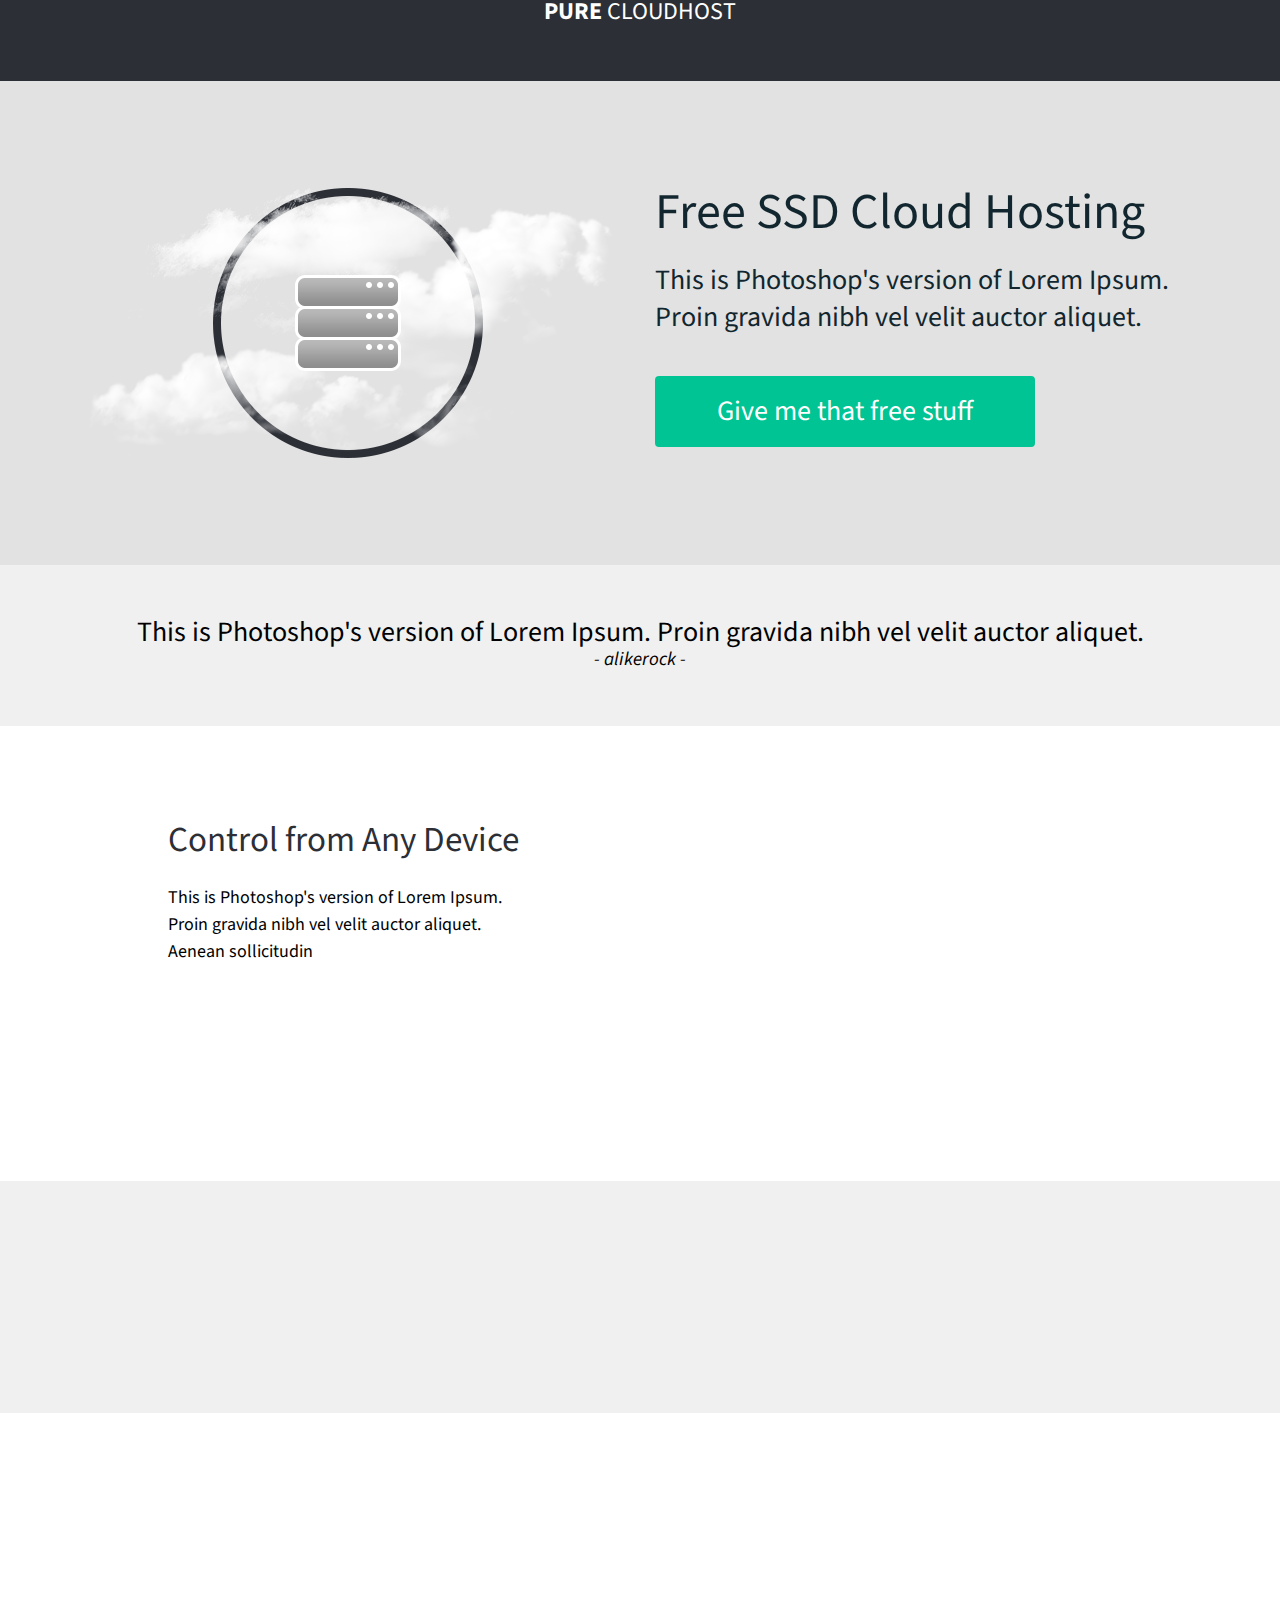
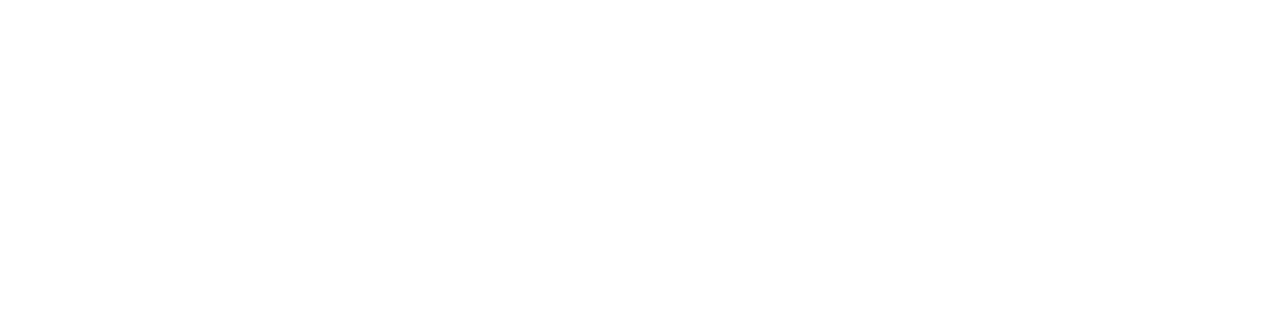
<file: PURE CouldHost/index.html>
<!DOCTYPE html>
<html lang="en">
<head>
    <meta charset="UTF-8">
    <meta name="viewport" content="width=device-width, initial-scale=1.0">
    <meta http-equiv="X-UA-Compatible" content="ie=edge">
    <title>Pure Cloud Host</title>
    <link rel="stylesheet" href="css/bootstrap-grid.min.css">
    <link rel="stylesheet" href="css/main.css">
    <script src="http://code.jquery.com/jquery-3.4.1.min.js"></script>
    <script src="js/ScrollTrigger.min.js"></script>
    <script src="js/main.js"></script>
</head>
<body>
    <header>
        <h1 class="logo"><a href=""><em>Pure</em> cloudHost</a></h1>
    </header>
    <section class="slogan">
        <div class="container">
            <div class="row">
                <div class="col-md-6">
                    <img src="images/server_img.png" alt="server image">
                </div>
                <div class="col-md-6">
                    <h2>Free SSD Cloud Hosting</h2>
                    <p>This is Photoshop's version  of Lorem Ipsum. Proin gravida nibh vel velit auctor aliquet.</p>
                    <a href="">Give me that free stuff</a>
                </div>
            </div>
        </div>
    </section>
    <section class="testimonial">
        <h2 class="hidden">testimonial</h2>
        <blockquote>
            <p>This is Photoshop's version  of Lorem Ipsum. Proin gravida nibh vel velit auctor aliquet. 
            </p>
            <small>- alikerock -</small>
        </blockquote>
    </section>
    <section class="device container" data-scroll>
        <div class="row">
            <div class="col-md-4 offset-md-1">
                <h3>Control from Any Device</h3>
                <p>This is Photoshop's version  of Lorem Ipsum. Proin gravida nibh vel velit auctor aliquet. Aenean sollicitudin</p>
            </div>
            <div class="col-md-7 appliance">
                <img src="images/monitor.png" alt="monitor" id="monitor">
                <img src="images/phone.png" alt="phone" id="phone">
            </div>
        </div>
    </section>
    <section class="features" data-scroll>
        <h2 class="hidden">features</h2>
        <div class="container">
            <div class="row">
                <div class="col-md-4 item">
                    <img src="images/feature_icon_speed.png" alt="speed">
                    <h4>speed</h4>
                </div>
                <div class="col-md-4 item">
                    <img src="images/feature_icon_support.png" alt="support">
                    <h4>support</h4>
                </div>
                <div class="col-md-4 item">
                    <img src="images/feature_icon_smart.png" alt="smart">
                    <h4>smart</h4>
                </div>
            </div>
        </div>
    </section>
    <section class="location" data-scroll>
        <div class="stripes">
            <div class="stripe" id="s1"></div>
            <div class="stripe" id="s2"></div>
            <div class="stripe" id="s3"></div>
            <div class="stripe" id="s4"></div>
            <div class="stripe" id="s5"></div>
            <div class="stripe" id="s6"></div>
            <div class="stripe" id="s7"></div>
            <div class="stripe" id="s8"></div>
            <div class="stripe" id="s9"></div>
            <div class="stripe" id="s10"></div>
        </div>
        <div class="container contents">
            <div class="row">
                <div class="col-md-6 map">
                    <img src="images/location_map.png" alt="" id="location_map">
                    <img src="images/location_radar.png" alt="" id="radar">
                </div>
                <div class="col-md-6">
                    <h2>Over 50 server locations</h2>
                    <p>This is Photoshop's version  of Lorem Ipsum. Proin gravida nibh vel velit auctor aliquet. </p>
                </div>
            </div>
        </div>
    </section>
</body>
</html>
</file>
<file: PURE CouldHost/css/main.css>
@import url('https://fonts.googleapis.com/css?family=Source+Sans+Pro:300,300i,700&display=swap');

/* ---------------- MY RESET -------------- */
html, body{
    margin:0;
    padding:0;
    width: 100%;
    height: 100%;
}
h1,h2,h3,h4, ul, li, p, a, blockquote{
    margin:0;
    padding:0;
    font-size:100%;
    font-weight: normal;
    color: #000;
    text-decoration:none;
    line-height: 1;    
}
img{
    vertical-align: top;
}
em{
    font-style: normal;
}
.hidden{
    display: none;
}
/* ---------------- TYPOGRAPHY -------------- */
body{
    font-family: 'Source Sans Pro', sans-serif;
    font-weight: 300;
    font-size: 18px;
}

/* ---------------- HEADER SLOGAN -------------- */
header{
    background: #2c2f36;
    height: 81px;
    line-height: 81px;
    text-align: center;
}
header .logo a{
    font-size: 24px;
    color: #fff;
    text-transform: uppercase;
}
header .logo a em{
    font-weight: bold;    
}

.slogan{
    padding:107px 0 97px;
    background: #e2e2e2;
}
.slogan h2{
    font-size: 50px;
    color: #11262e;
}
.slogan p{
    font-size: 28px;
    color: #11262e;
    line-height: 37px;
    margin:24px 0 40px;
}
.slogan a{
    background: #00c494;
    height: 71px;
    line-height: 71px;
    color: #fff;
    font-size: 28px;
    padding:0 62px;
    border-radius:4px;
    display:inline-block;
}
/* ---------------- testimonial -------------- */
.testimonial{
    background: #f0f0f0;
    padding:53px 0;
    text-align: center;
}
.testimonial blockquote{
    line-height: 27px;
}
.testimonial blockquote p{
    font-size: 28px;
}
.testimonial blockquote small{
    font-size: 19px;
    font-style: italic;
}
/* ---------------- device -------------- */
.device{
    padding: 97px 0 216px;
}
.device h3{
    font-size: 35px;
    color: #2c2f36;
    margin-bottom: 26px;
}
.device p{
    font-size: 18px;
    line-height: 27px;
}
.appliance img{
    position: absolute;
    left:70px;
    opacity: 0;
}
.animate, .grow-img, .animate_down{
    animation:fadeIn 1s forwards ease-in;
    transition:2s ease-in-out;
}
@keyframes fadeIn{
    0% {opacity: 0;}
    100% {opacity: 1;}
}
#phone{
    margin-top:40px;
}
.active #phone{
    transform:translateX(14em);
    animation:fadeIn 1s forwards ease-in;
    transition:2s ease-in-out;
}
.active #monitor{
    transform:translateX(3em);
    animation:fadeIn 1s forwards ease-in;
    transition:2s ease-in-out;
}
/* ---------------- features -------------- */
.features{
    background: #f0f0f0;
    padding:81px 0;
}
.features .item{
    text-align: center;
}
.features .item img{
    width: 0;
    height: 0;
}
.features.active .item img{
    width: 169px;
    height: 169px;
    animation:fadeIn 1s forwards ease-in;
    transition:2s ease-in-out;    
}
.features .item h4{
    color: #2c2f36;
    font-size: 30px;
    margin-top: 15px;
    text-transform: uppercase;
    opacity: 0;
}
.features.active .item h4{
    animation:fadeIn 1s forwards ease-in; 
}

/* ---------------- LOCATION -------------- */
.location{
    position: relative;
}
.stripes {
    display: flex;
}
.stripes .stripe{
    width: 10%;
    height:0;
}

.active .stripes .stripe{
    height: 512px;
    animation:fadeIn 1s forwards ease-in; 
    transition:2s ease-in-out;   
}

#s1 { background: #2c2f36; transition-delay:0.1s;}
#s2 { background: #444850; transition-delay:0.2s;}
#s3 { background: #36383c; transition-delay:0.3s;}
#s4 { background: #1e2026; transition-delay:0.4s;}
#s5 { background: #444850; transition-delay:0.5s;}
#s6 { background: #2b2d30; transition-delay:0.6s;}
#s7 { background: #212326; transition-delay:0.7s;}
#s8 { background: #36383c; transition-delay:0.8s;}
#s9 { background: #444850; transition-delay:0.9s;}
#s10 { background: #2c2f36; transition-delay:1s;}

.contents {
    position: absolute;
    top:0;
    left:0;
    right:0;
    padding:155px 0 120px;
}
.location .map{
    position: relative;
}
#location_map{
    margin-left: 90px;
}
#radar{
    position: absolute;
    left:120px;
    top:-40px;
    animation:rotation 10s infinite linear;
}
@keyframes rotation{
    from {transform:rotate(0deg);}
    to {transform:rotate(360deg);}
}
.contents h2{
    font-size: 40px;
    margin-bottom: 30px;
    color: #fff;
}
.contents p{
    font-size: 28px;    
    color: #fff;
    line-height: 37px;
}
</file>
